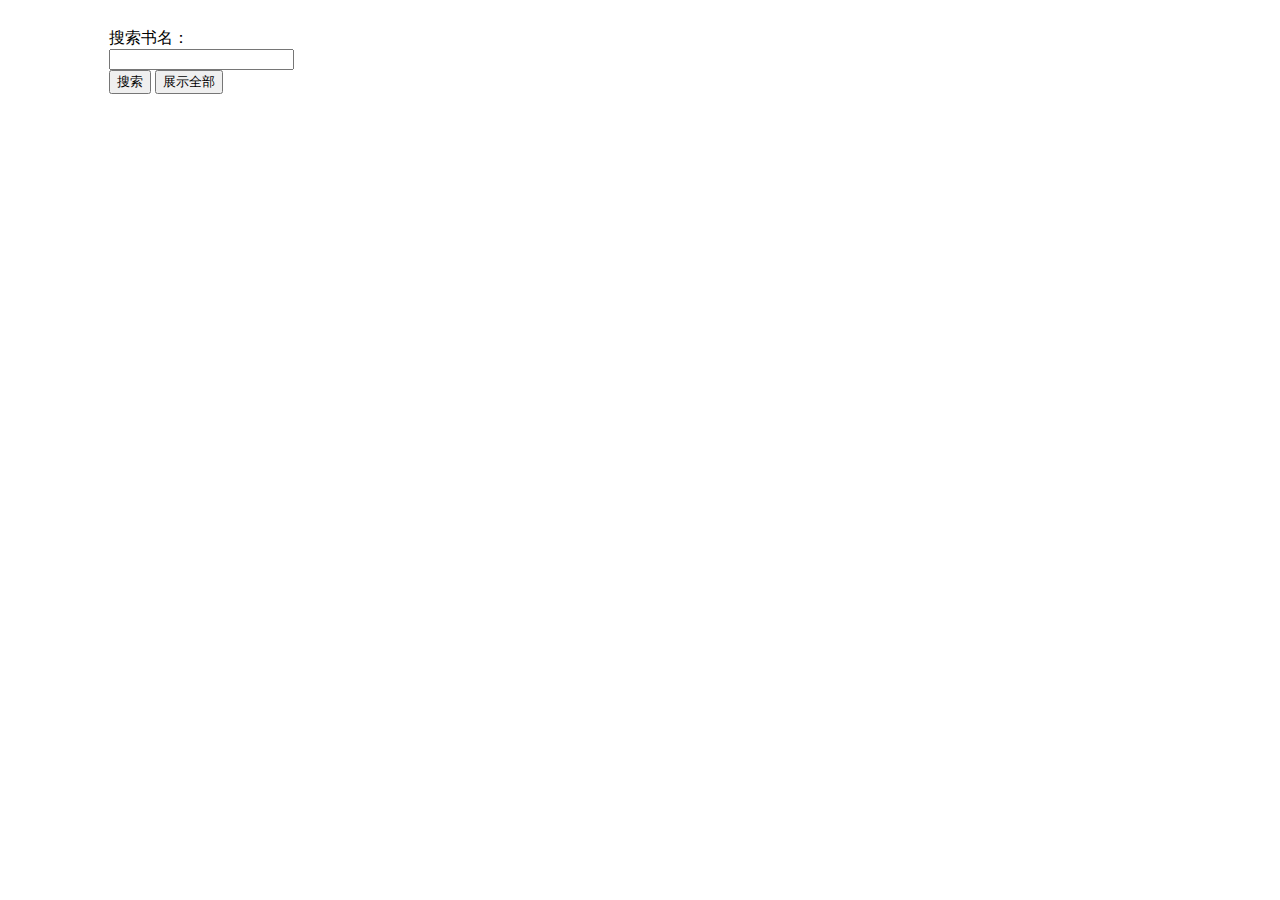
<file: src/main/resources/web/book_show.html>
<!DOCTYPE html>
<html xmlns:th="http://www.thymeleaf.org">
	<head>
		<meta charset="utf-8">
		<title>所有书籍</title>
		<link rel="stylesheet" type="text/css" th:href="@{/js/layui/css/layui.css}" media="all">
		<style type="text/css">
			.noShow{
				display: none;
			}
			.show{
				display: block;
			}
		</style>
	</head>
	<body>
		<div id="books" class="layui-row" style="padding: 1.25rem 8%;">
			<form class="layui-form" style="margin-bottom: 1.25rem;">
				搜索书名：
				<div class="layui-inline">
					<input type="text" lay-verify="required" class="layui-input" name="bookName" id="book_search" >
				</div>
				<button class="layui-btn" lay-submit lay-filter="searchBook">搜索</button>
				<button class="layui-btn" type="reload">展示全部</button>
			</form>

			<!-- 每本书 -->
			<div>

			</div>

		</div>
		<div class="layui-row" style="padding: 1.25rem 0%;">
			<!-- 分页 -->
			<div id="page" style="text-align: center; margin-top: 2.5rem;"></div>
		</div>
		<input id="username" th:value="${session.username}" style="display: none">

		<script th:src="@{/js/layui/layui.all.js}"></script>
		<script th:src="@{/js/layui/jquery.js}"></script>
		<script>

			var username = $('#username').val();
			// 定义成全局变量，当借阅被点击时，向数组中加入id，并且发送ajax请求
			// 下次刷新，数组中带有全部的bookIds
			var bookIds = '';

			// 界面增加书籍借阅次数
			function addBorrowBookTimes() {
				var borrowBookTimesObj = $('#borrowBookTimes', window.parent.document);
				var count = borrowBookTimesObj.html();
				borrowBookTimesObj.html(parseInt(count) + 1);
			}

			// 界面增加书籍在借次数
			function addOnBorrowBookCount() {
				var onBorrowBookCountObj = $('#onBorrowBookCount', window.parent.document);
				var count = onBorrowBookCountObj.html();
				onBorrowBookCountObj.html(parseInt(count) + 1);
			}

			// 点击借阅，借阅书籍
			function borrowBook(index) {
				$('#borrowed'+index).removeClass("noShow");
				$('#borrowed'+index).addClass("show");
				$('#borrow'+index).addClass("noShow");
				var bookId = $('#borrowed'+index+'>input').val();
				bookIds.push(bookId);
				addBorrowBookTimes();
				addOnBorrowBookCount();
				$.ajax({
					type: 'POST',
					url: './borrow/borrowBook.action?username='+username+'&bookId='+bookId,
					success: function () {
						layer.msg('借阅成功');
					}
				});
			}

			$.ajax({
				type: 'POST',
				url: './borrow/getBookIdsByUserName.action?username='+username,
				success: function (myBookIds) {
					bookIds = myBookIds;
					page();
				}
			});

			function page() {
				$.ajax({
					type: 'POST',
					url: './book/count.action',
					success: function (data) {
						pageChange(data)
					}
				});
			}

			function pageChange(data) {
				layui.use(['laypage', 'layer'], function() {
					var laypage = layui.laypage;
					var layer = layui.layer;
					//完整功能
					laypage.render({
						elem: 'page',
						count: data,
						limit: 5,
						layout: ['prev', 'page', 'next', 'count'],
						jump: function(obj){
							var str = '';
							if (obj != undefined) {
								$.ajax({
									type: 'POST',
									url: './book/show.action',
									data: obj,
									success: function (booksJson) {
										var books = eval(booksJson);
										$.each(books, function (index, book) {
											var isBorrowed = false;
											if (bookIds.length != 0) {
												if ($.inArray(book.id, bookIds) >= 0) {
													isBorrowed = true;
												}
											}
											if (isBorrowed) { // 已借阅这本书
												str +=
														'<div class="layui-card layui-bg-green layui-anim layui-anim-upbit" style="border-radius: 0.625rem; height: 100px;">' +
														'<div class="layui-card-body">' +
														'<div style="float: left;">' +
														'<div style="font-size: 1.25rem; margin-bottom: 0.625rem;">' +
														'<span>《</span>'+book.bookName+'<span>》</span>' +
														'</div>' +
														'<div style="margin-left: 0.625rem;">'+book.category+'</div>' +
														'<div style="margin-left: 0.625rem;">' +
														'<span>'+book.author+'</span>/<span>'+book.press+'</span>' +
														'</div>' +
														'</div>' +
														'<div style="float: right;">' +
														'<div style="margin-bottom: 1.25rem; height: 24px"><div id="borrowed'+index+'" class="show">' +
														'<input style="display: none" value="'+book.id+'">' +
														'<i class="layui-icon layui-icon-ok-circle" style="font-size: 0.9375rem; color: black;"></i>' +
														'已借阅</div></div>' +
														'<div id="borrow'+index+'" style="display: none"><button onclick="borrowBook('+index+')" class="layui-btn layui-btn-sm layui-btn-warm">借阅</button></div>' +
														'</div>' +
														'</div>' +
														'</div>';
											} else { // 未借阅这本书
												str +=
														'<div class="layui-card layui-bg-green layui-anim layui-anim-upbit" style="border-radius: 0.625rem; height: 100px;">' +
														'<div class="layui-card-body">' +
														'<div style="float: left;">' +
														'<div style="font-size: 1.25rem; margin-bottom: 0.625rem;">' +
														'<span>《</span>'+book.bookName+'<span>》</span>' +
														'</div>' +
														'<div style="margin-left: 0.625rem;">'+book.category+'</div>' +
														'<div style="margin-left: 0.625rem;">' +
														'<span>'+book.author+'</span>/<span>'+book.press+'</span>' +
														'</div>' +
														'</div>' +
														'<div style="float: right;">' +
														'<div style="margin-bottom: 1.25rem; height: 24px"><div id="borrowed'+index+'" class="noShow">' +
														'<input style="display: none" value="'+book.id+'">' +
														'<i class="layui-icon layui-icon-ok-circle" style="font-size: 0.9375rem; color: black;"></i>' +
														'已借阅</div></div>' +
														'<div id="borrow'+index+'"><button onclick="borrowBook('+index+')" class="layui-btn layui-btn-sm layui-btn-warm">借阅</button></div>' +
														'</div>' +
														'</div>' +
														'</div>';
											}

										});
										$('#books > div').html(str);

									}
								});

							}

						}
					});
				});
			}
		</script>
	</body>
</html>
</file>
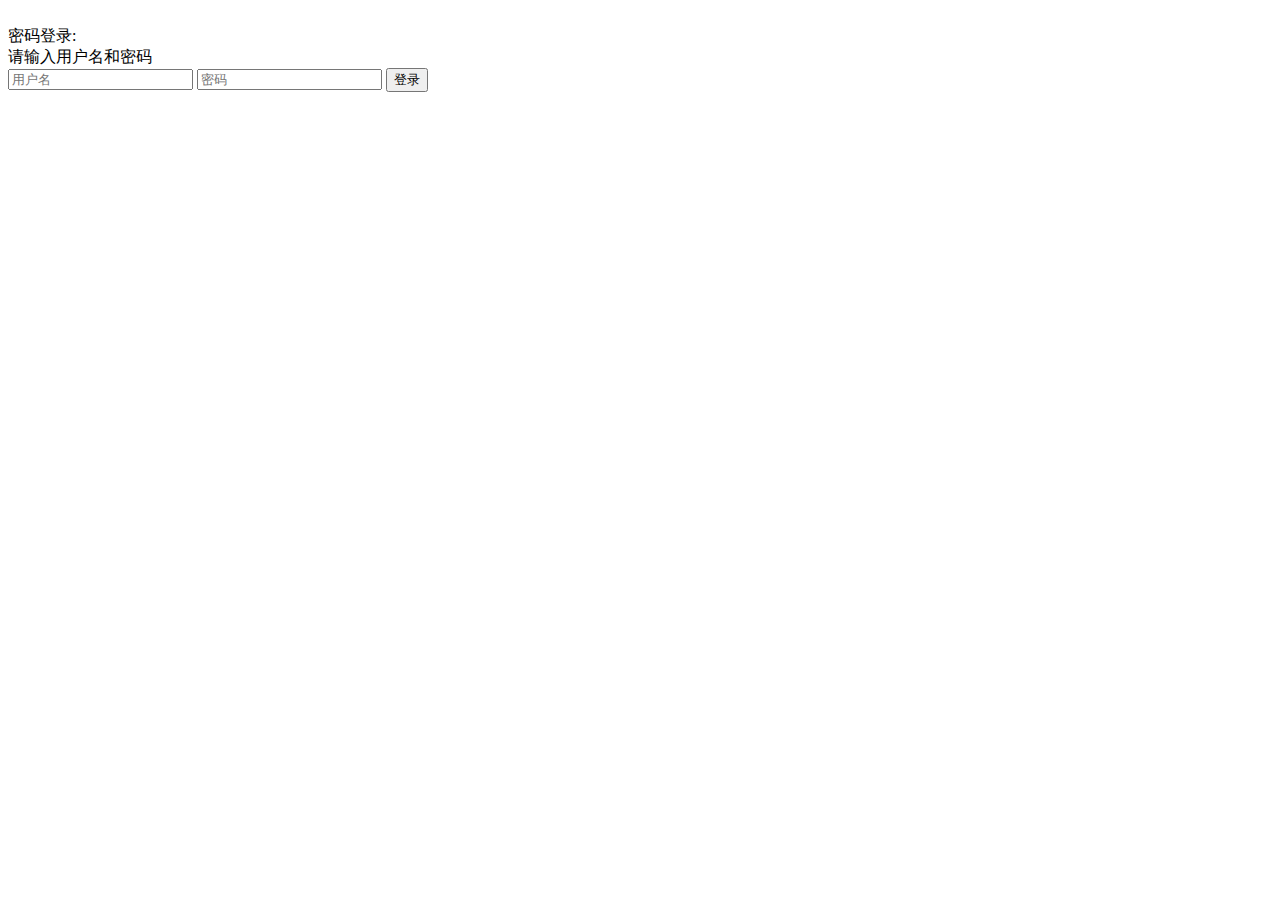
<file: src/main/resources/web/login.html>
<!DOCTYPE html>
<html xmlns:th="http://www.thymeleaf.org">
<head>
    <meta charset="UTF-8">
    <title>图书管理系统登录</title>
    <link rel="stylesheet" th:href="@{/css/login.css}" />
    <!--<link rel="stylesheet" type="text/css" th:href="@{/js/layui/css/layui.css}" media="all">-->
    <script type="text/javascript" th:src="@{/js/layui/jquery.js}" ></script>
    <script type="text/javascript" th:src="@{/js/login/login.js}" ></script>
</head>
<body>
<div id="container">
    <img th:src="@{/img/login/head.png}" />
    <div id="form_head">
        <div></div>
        <span>密码登录:<br />请输入用户名和密码</span>
    </div>
    <div>
        <form>
            <input type="text" name="name" placeholder="用户名" />
            <input type="password" name="password" placeholder="密码" />
            <button type="submit" id="sub">登录</button>
        </form>
    </div>
</div>
<input id="username" th:value="${session.username}" style="display: none">

<script>
    // 实现自动登录
    $(function () {
        var username = $('#username').val();
        if (username !== '') {
            window.location.replace('/login/saveName.action');
        }
    });
</script>

<script th:src="@{/js/layui/layui.all.js}"></script>
<script>
    $("#sub").click(function () {
        // 获取form表单的数据
        var formData = $("form").serialize();
        console.info(formData);
        $.ajax({
            type: 'POST',
            url: '/login/login.action',
            data: formData,
            success: function (msg) {
                // 登录成功
                if (msg === 'yes') {
                    window.location.replace('/login/saveName.action');
                } else { // 登录失败
                    layer.msg(msg);
                }
            }
        });

        return false;
    });
</script>

</body>
</html>
</file>
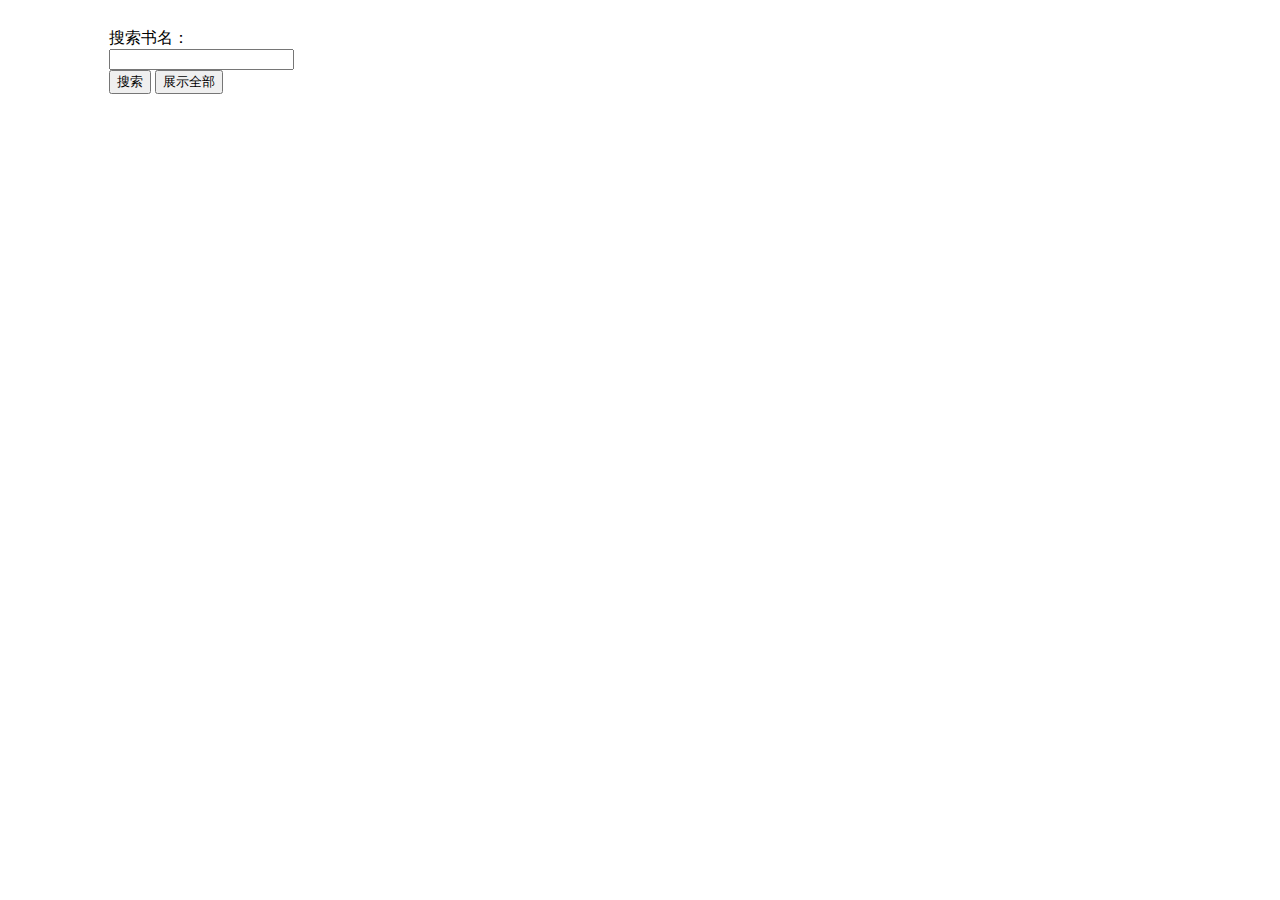
<file: src/main/resources/web/my_borrows.html>
<!DOCTYPE html>
<html xmlns:th="http://www.thymeleaf.org">
<head>
    <meta charset="utf-8">
    <title>我的借阅</title>
    <link rel="stylesheet" type="text/css" th:href="@{/js/layui/css/layui.css}" media="all">
    <style type="text/css">
        .noShow{
            display: none;
        }
        .show{
            display: block;
        }
    </style>
</head>
<body>
<div id="books" class="layui-row" style="padding: 1.25rem 8%;">
    <form class="layui-form" style="margin-bottom: 1.25rem;">
        搜索书名：
        <div class="layui-inline">
            <input type="text" lay-verify="required" class="layui-input" name="bookName" id="book_search" >
        </div>
        <button class="layui-btn" lay-submit lay-filter="searchBook">搜索</button>
        <button class="layui-btn" type="reload">展示全部</button>
    </form>

    <!-- 每本书 -->
    <div>

    </div>

</div>
<div class="layui-row" style="padding: 1.25rem 0%;">
    <!-- 分页 -->
    <div id="page" style="text-align: center; margin-top: 2.5rem;"></div>
</div>
<input id="username" th:value="${session.username}" style="display: none">

<script th:src="@{/js/layui/layui.all.js}"></script>
<script th:src="@{/js/layui/jquery.js}"></script>
<script>

    var username = $('#username').val();
    var num = 0;

    // 界面减少书籍在借次数
    function reduceOnBorrowBookCount() {
        var onBorrowBookCountObj = $('#onBorrowBookCount', window.parent.document);
        var count = onBorrowBookCountObj.html();
        onBorrowBookCountObj.html(parseInt(count) - 1);
    }

    // 点击归还，归还书籍
    function backBook(index) {
        var bookId = $('#borrowed'+index+'>input').val();
        // 已归还，隐藏
        $('#bookContainer'+index).css('display', 'none');
        reduceOnBorrowBookCount();
        $.ajax({
            type: 'POST',
            url: './borrow/backBook.action?username='+username+'&bookId='+bookId,
            success: function () {
                num -= 1;
                pageChange();
                layer.msg('归还成功');
            }
        });
    }

    page();

    function page() {
        $.ajax({
            type: 'POST',
            url: './borrow/onBorrowBookCount.action',
            data: {username: username},
            success: function (data) {
                num = data;
                pageChange();
            }
        });
    }

    function pageChange() {
        layui.use(['laypage', 'layer'], function() {
            var laypage = layui.laypage;
            var layer = layui.layer;
            //完整功能
            laypage.render({
                elem: 'page',
                count: num,
                limit: 5,
                layout: ['prev', 'page', 'next', 'count'],
                jump: function(obj){
                    var str = '';
                    if (obj != undefined) {
                        $.ajax({
                            type: 'POST',
                            url: './borrow/getBooksByUserName.action?username='+username,
                            data: obj,
                            success: function (booksJson) {
                                var books = eval(booksJson);
                                $.each(books, function (index, book) {
                                    str +=
                                        '<div id="bookContainer'+index+'" class="layui-card layui-bg-green layui-anim layui-anim-upbit" style="border-radius: 0.625rem; height: 100px;">' +
                                        '<div class="layui-card-body">' +
                                        '<div style="float: left;">' +
                                        '<div style="font-size: 1.25rem; margin-bottom: 0.625rem;">' +
                                        '<span>《</span>'+book.bookName+'<span>》</span>' +
                                        '</div>' +
                                        '<div style="margin-left: 0.625rem;">'+book.category+'</div>' +
                                        '<div style="margin-left: 0.625rem;">' +
                                        '<span>'+book.author+'</span>/<span>'+book.press+'</span>' +
                                        '</div>' +
                                        '</div>' +
                                        '<div style="float: right;">' +
                                        '<div style="margin-bottom: 1.25rem; height: 24px"><div id="borrowed'+index+'" class="show">' +
                                        '<input style="display: none" value="'+book.id+'">' +
                                        '</div></div>' +
                                        '<div id="borrow'+index+'"><button onclick="backBook('+index+')" class="layui-btn layui-btn-sm layui-btn-warm">归还</button></div>' +
                                        '</div>' +
                                        '</div>' +
                                        '</div>';
                                });
                                $('#books > div').html(str);

                            }
                        });

                    }

                }
            });
        });
    }
</script>
</body>
</html>
</file>
